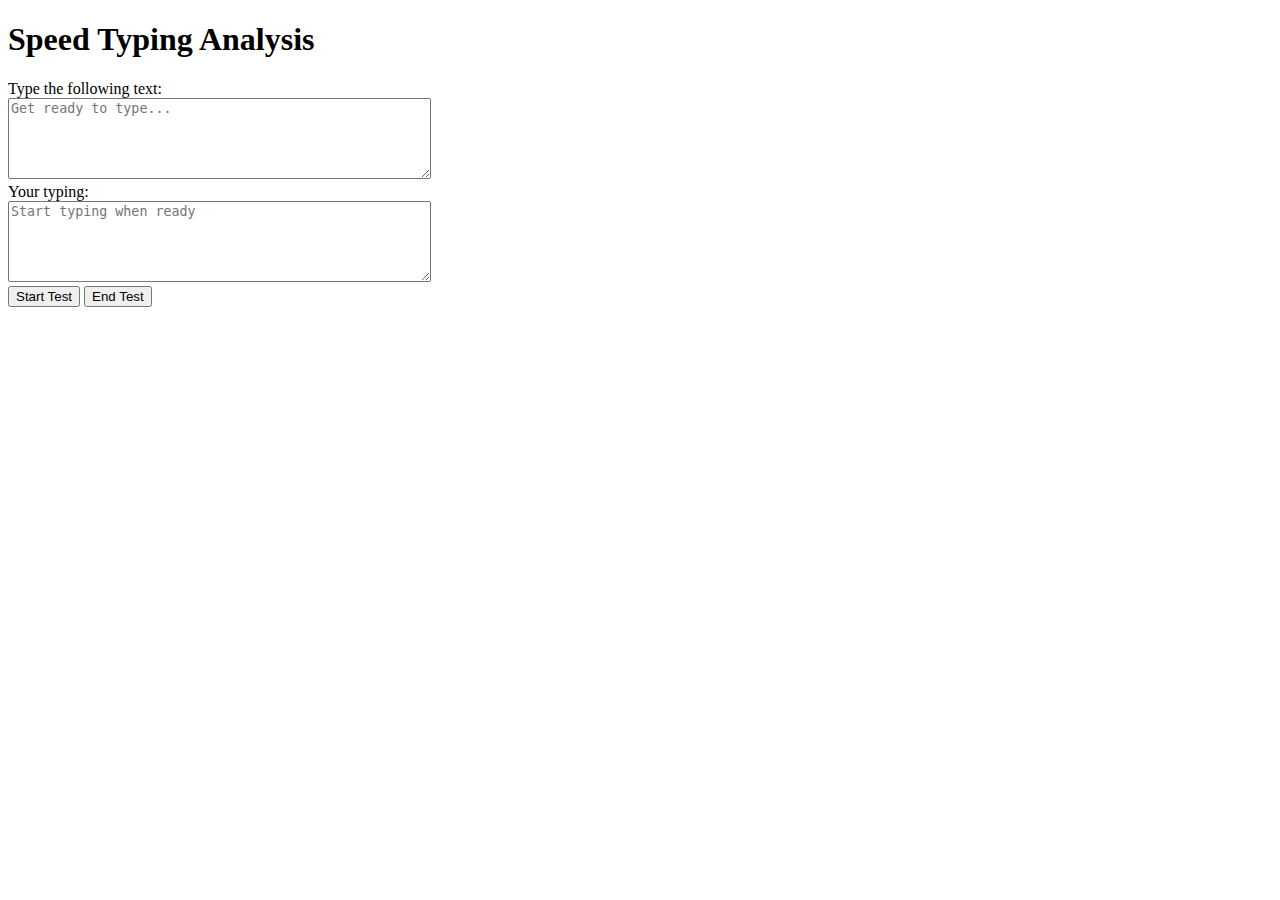
<file: JS/M2/index1.html>
<!DOCTYPE html>
<!DOCTYPE html>
<html>
<head>
  <title>Speed Test Analysis</title>
</head>
<body>
  <h1>Speed Typing Analysis</h1>

    <label for="inputText">Type the following text:</label><br>
    <textarea id="inputText"  cols="50" rows="5" readonly placeholder="Get ready to type..."></textarea><br>

    <label for="userInput">Your typing:</label><br>
    <textarea id="userInput"  cols="50" rows="5" placeholder="Start typing when ready"></textarea><br>
    <button onclick="startTest()">Start Test</button>
        <button onclick="endTest()" id="btn">End Test</button>
    <div id="output"></div>
    <script src="./speed.js"></script>
</body>
</file>
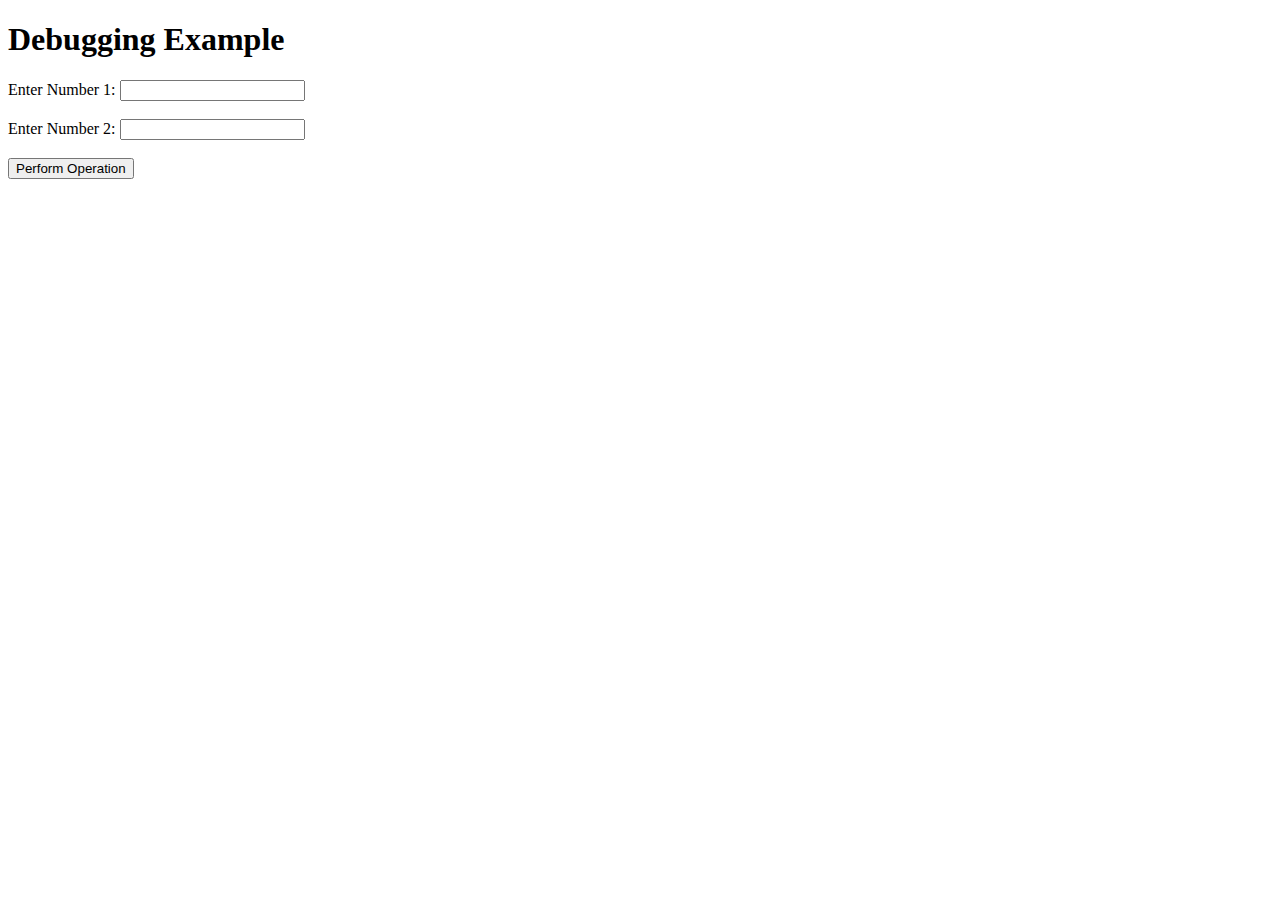
<file: JS/M2/index2.html>
<!DOCTYPE html>
<html lang="en">

<head>
    <meta charset="UTF-8">
    <title>Debugging Example</title>
    <script src="performOperation.js"></script>
</head>

<body>
    <h1>Debugging Example</h1>
    <label for="input1">Enter Number 1:</label>
    <input type="number" id="input1"><br><br>
    <label for="input2">Enter Number 2:</label>
    <input type="number" id="input2"><br><br>
    <button onclick="performOperation()">Perform Operation</button>
    <p id="result"></p>
</body>

</html>
</file>
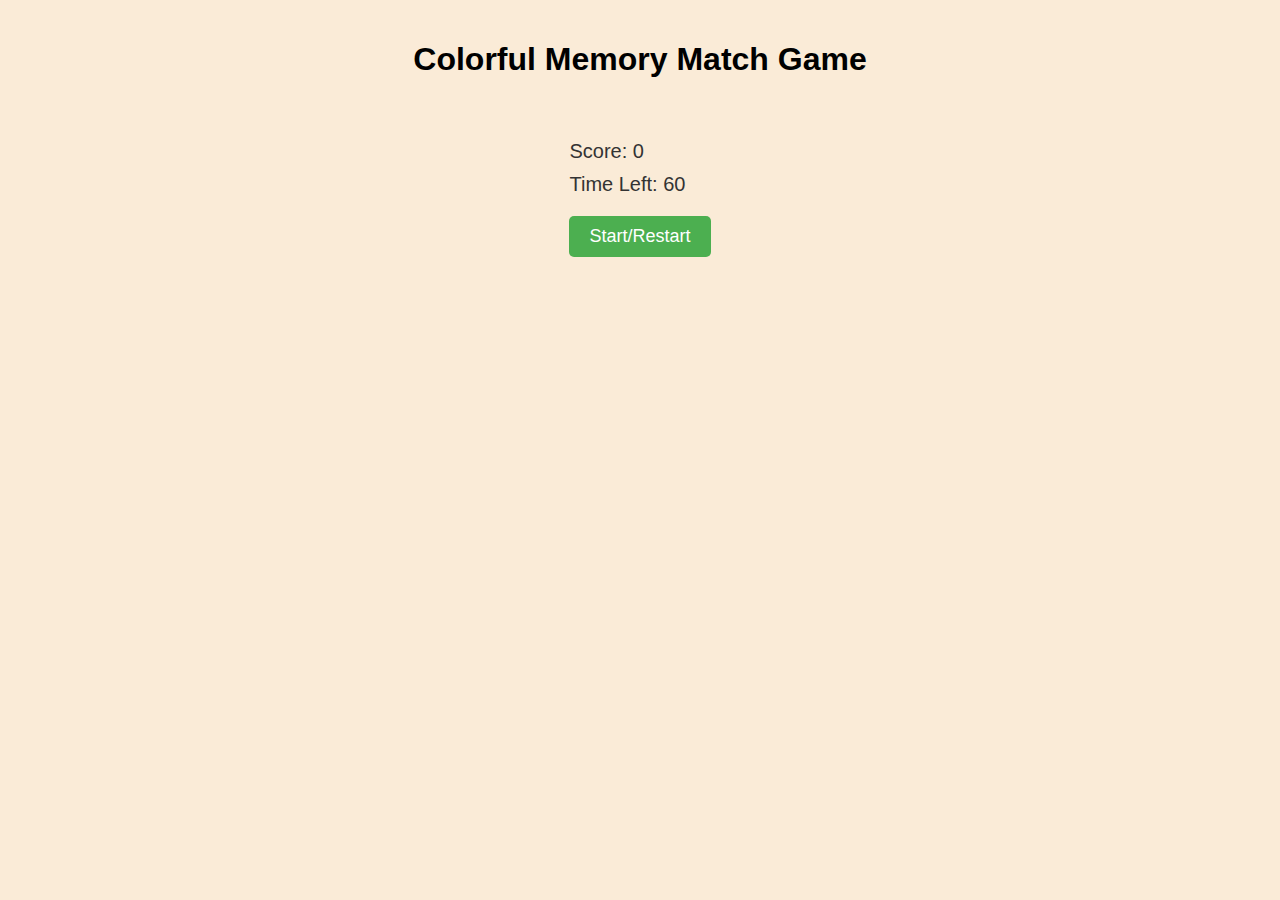
<file: JS/M3/index1.html>
<!DOCTYPE html>
<html>

<head>
    <title>Colorful Memory Match Game</title>
        <link rel="stylesheet" href="./style.css">

</head>

<body>
    <h1>Colorful Memory Match Game</h1>
    <div class="container">
        <div id="game-container">
         <!-- Cards will be generated dynamically using JavaScript -->
        </div>
        <div class="startMain">
            <p id="score">Score: 0</p>
            <p id="timer">Time Left: 60</p>
            <button id="startbtn">Start/Restart</button>
        </div>
    </div>
    <script src="./memory_game.js"></script>
</body>
</html>
</file>
<file: JS/M3/style.css>
body {
    display: flex;
    flex-direction: column;
    align-items: center;
    font-family: Arial, sans-serif;
    background-color: antiquewhite;
    margin: 0;
    padding: 20px;
}

#game-container {
    display: grid;
    grid-template-columns: repeat(4, 1fr);
    gap: 10px;
    max-width: 600px;
    margin: 20px auto;
}

.card {
    width: 100px;
    height: 100px;
    background-color: #ddd;
    display: flex;
    justify-content: center;
    align-items: center;
    font-size: 24px;
    cursor: pointer;
    border-radius: 8px;
    transition: all 0.3s ease;
}

.card:hover {
    transform: scale(1.05);
    box-shadow: 0 0 10px rgba(0,0,0,0.2);
}

.matched {
    border: 2px solid #00ff08;
    opacity: 0.8;
}

#startbtn {
    padding: 10px 20px;
    font-size: 18px;
    background-color: #4CAF50;
    color: white;
    border: none;
    border-radius: 5px;
    cursor: pointer;
    margin: 10px;
}

#startbtn:hover {
    background-color: #45a049;
}

#startbtn:disabled {
    background-color: #cccccc;
    cursor: not-allowed;
}

#score, #timer {
    font-size: 20px;
    margin: 10px;
    color: #333;
}

.game-info {
    display: flex;
    justify-content: space-between;
    width: 100%;
    max-width: 600px;
    margin-bottom: 20px;
}
</file>
